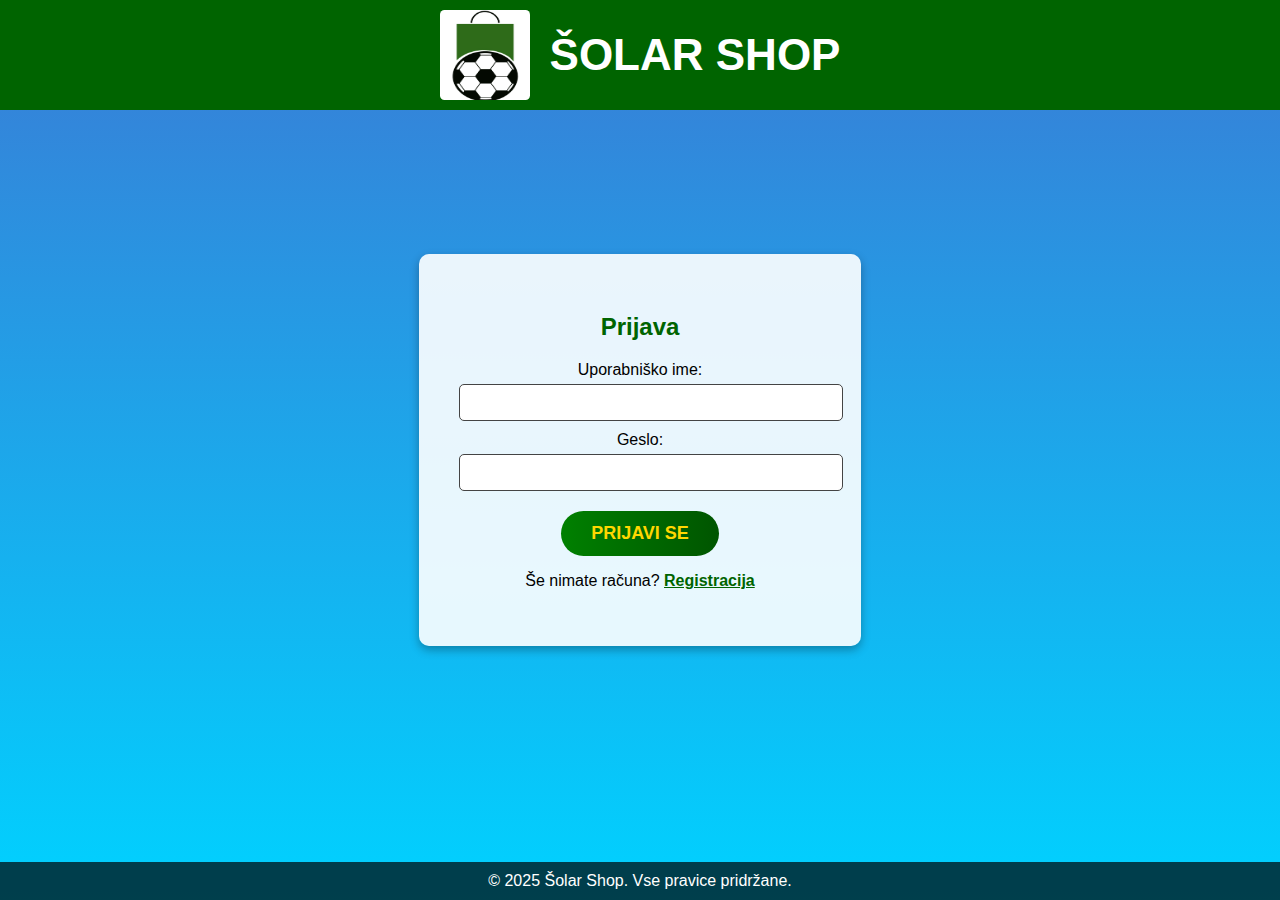
<file: login.html>
<!DOCTYPE html>
<html lang="sl">
<head>
    <meta charset="UTF-8">
    <meta name="viewport" content="width=device-width, initial-scale=1.0">
    <title>Prijava</title>
    <style>
        body {
    background: linear-gradient(to bottom, #3a7bd5, #00d2ff);
    color: white;
    font-family: 'Oswald', sans-serif;
    margin: 0;
    padding: 0;
    display: flex;
    flex-direction: column;
    align-items: center;
    justify-content: center;
    height: 100vh;
    overflow: hidden;
}

.logo-container {
    background-color: darkgreen;
    display: flex;
    align-items: center;
    justify-content: center;
    padding: 10px;
    width: 100%;
    position: absolute;
    top: 0;
}

.logo {
    background-color: white;
    height: 90px;
    border-radius: 5%;
    width: 90px;
    margin-right: 20px;
}

.logo-text {
    font-size: 44px;
    font-weight: bold;
    color: white;
}

.content {
    display: flex;
    align-items: center;
    justify-content: center;
    width: 100%;
    height: 100vh;
}

.login-container {
    background-color: rgba(255, 255, 255, 0.9);
    padding: 40px;
    border-radius: 10px;
    box-shadow: 0px 4px 10px rgba(0, 0, 0, 0.3);
    text-align: center;
    color: black;
}

.login-container h2 {
    color: darkgreen;
    margin-bottom: 20px;
}

label {
    display: block;
    margin-top: 10px;
    font-size: 16px;
    color: black;
}

input[type="text"],
input[type="password"] {
    width: 100%;
    padding: 10px;
    margin-top: 5px;
    border: 1px solid #444;
    background-color: #fff;
    color: black;
    border-radius: 5px;
}

.button {
    background: linear-gradient(to right, #008000, #005500);
    color: #FFD700;
    padding: 12px 30px;
    border: none;
    border-radius: 30px;
    margin-top: 20px;
    font-size: 18px;
    cursor: pointer;
    font-weight: bold;
    text-transform: uppercase;
}

.button:hover {
    background: linear-gradient(to right, #006400, #003300);
    color: #FFA500;
}

.register-link {
    color: darkgreen;
    font-weight: bold;
}

.footer {
    position: absolute;
    bottom: 0;
    width: 100%;
    background-color: rgba(0, 0, 0, 0.7);
    color: white;
    text-align: center;
    padding: 10px 0;
    font-size: 16px;
}

    </style>
    <link rel="icon" href="slike/logo/logo.png" type="image/x-icon">
</head>
<body>
    <div class="logo-container">
        <img src="slike/logo/logo2.png" alt="logo" class="logo">
        <span class="logo-text">ŠOLAR SHOP</span>
    </div>

    <main class="content">
        <div class="login-container">
            <h2>Prijava</h2>
            <form action="login.php" method="post">
                <label for="username">Uporabniško ime:</label>
                <input type="text" id="username" name="username" required>

                <label for="geslo">Geslo:</label>
                <input type="password" id="geslo" name="geslo" required>

                <button type="submit" class="button">Prijavi se</button>

                <p>Še nimate računa? <a href="register.html" class="register-link">Registracija</a></p>
            </form>
        </div>
    </main>

    <div class="footer">
        &copy; 2025 Šolar Shop. Vse pravice pridržane.
    </div>
</body>
</html>
</file>
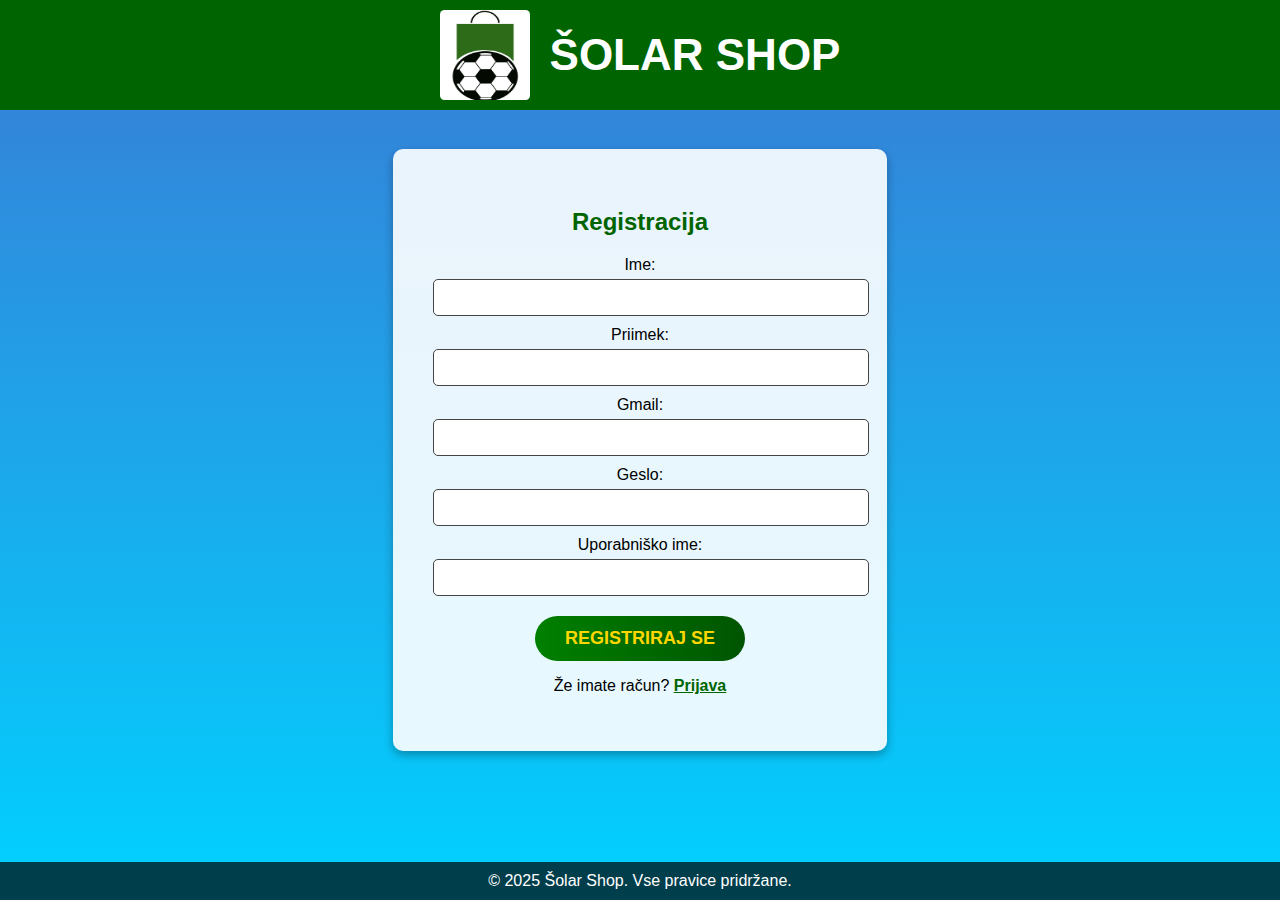
<file: register.html>
<!DOCTYPE html>
<html lang="sl">
<head>
    <meta charset="UTF-8">
    <meta name="viewport" content="width=device-width, initial-scale=1.0">
    <title>Registracija</title>
    <style>
        body {
            background: linear-gradient(to bottom, #3a7bd5, #00d2ff);
            color: white;
            font-family: 'Oswald', sans-serif;
            margin: 0;
            padding: 0;
            display: flex;
            flex-direction: column;
            align-items: center;
            justify-content: center;
            height: 100vh;
            overflow: hidden;
        }

        .logo-container {
            background-color: darkgreen;
            display: flex;
            align-items: center;
            justify-content: center;
            padding: 10px;
            width: 100%;
            position: absolute;
            top: 0;
        }

        .logo {
            background-color: white;
            height: 90px;
            border-radius: 5%;
            width: 90px;
            margin-right: 20px;
        }

        .logo-text {
            font-size: 44px;
            font-weight: bold;
            color: white;
        }

        .content {
            display: flex;
            align-items: center;
            justify-content: center;
            width: 100%;
            height: 100vh;
        }

        .login-container {
            background-color: rgba(255, 255, 255, 0.9);
            padding: 40px;
            border-radius: 10px;
            box-shadow: 0px 4px 10px rgba(0, 0, 0, 0.3);
            text-align: center;
            color: black;
        }

        .login-container h2 {
            color: darkgreen;
            margin-bottom: 20px;
        }

        label {
            display: block;
            margin-top: 10px;
            font-size: 16px;
            color: black;
        }

        input[type="text"],
        input[type="password"],
        input[type="email"] {
            width: 100%;
            padding: 10px;
            margin-top: 5px;
            border: 1px solid #444;
            background-color: #fff;
            color: black;
            border-radius: 5px;
        }

        .button {
            background: linear-gradient(to right, #008000, #005500);
            color: #FFD700;
            padding: 12px 30px;
            border: none;
            border-radius: 30px;
            margin-top: 20px;
            font-size: 18px;
            cursor: pointer;
            font-weight: bold;
            text-transform: uppercase;
        }

        .button:hover {
            background: linear-gradient(to right, #006400, #003300);
            color: #FFA500;
        }

        .register-link {
            color: darkgreen;
            font-weight: bold;
        }

        .footer {
            position: absolute;
            bottom: 0;
            width: 100%;
            background-color: rgba(0, 0, 0, 0.7);
            color: white;
            text-align: center;
            padding: 10px 0;
            font-size: 16px;
        }
    </style>
    <link rel="icon" href="slike/logo/logo.png" type="image/x-icon">
</head>
<body>
    <div class="logo-container">
        <img src="slike/logo/logo2.png" alt="logo" class="logo">
        <span class="logo-text">ŠOLAR SHOP</span>
    </div>

    <main class="content">
        <div class="login-container">
            <h2>Registracija</h2>
            <form action="register.php" method="post">
                <label for="ime">Ime:</label>
                <input type="text" id="ime" name="ime" required>

                <label for="priimek">Priimek:</label>
                <input type="text" id="priimek" name="priimek" required>

                <label for="gmail">Gmail:</label>
                <input type="email" id="gmail" name="gmail" required>

                <label for="geslo">Geslo:</label>
                <input type="password" id="geslo" name="geslo" required>

                <label for="username">Uporabniško ime:</label>
                <input type="text" id="username" name="username" required>

                <button type="submit" class="button">Registriraj se</button>

                <p>Že imate račun? <a href="login.html" class="register-link">Prijava</a></p>
            </form>
        </div>
    </main>

    <div class="footer">
        &copy; 2025 Šolar Shop. Vse pravice pridržane.
    </div>
</body>
</html>
</file>
